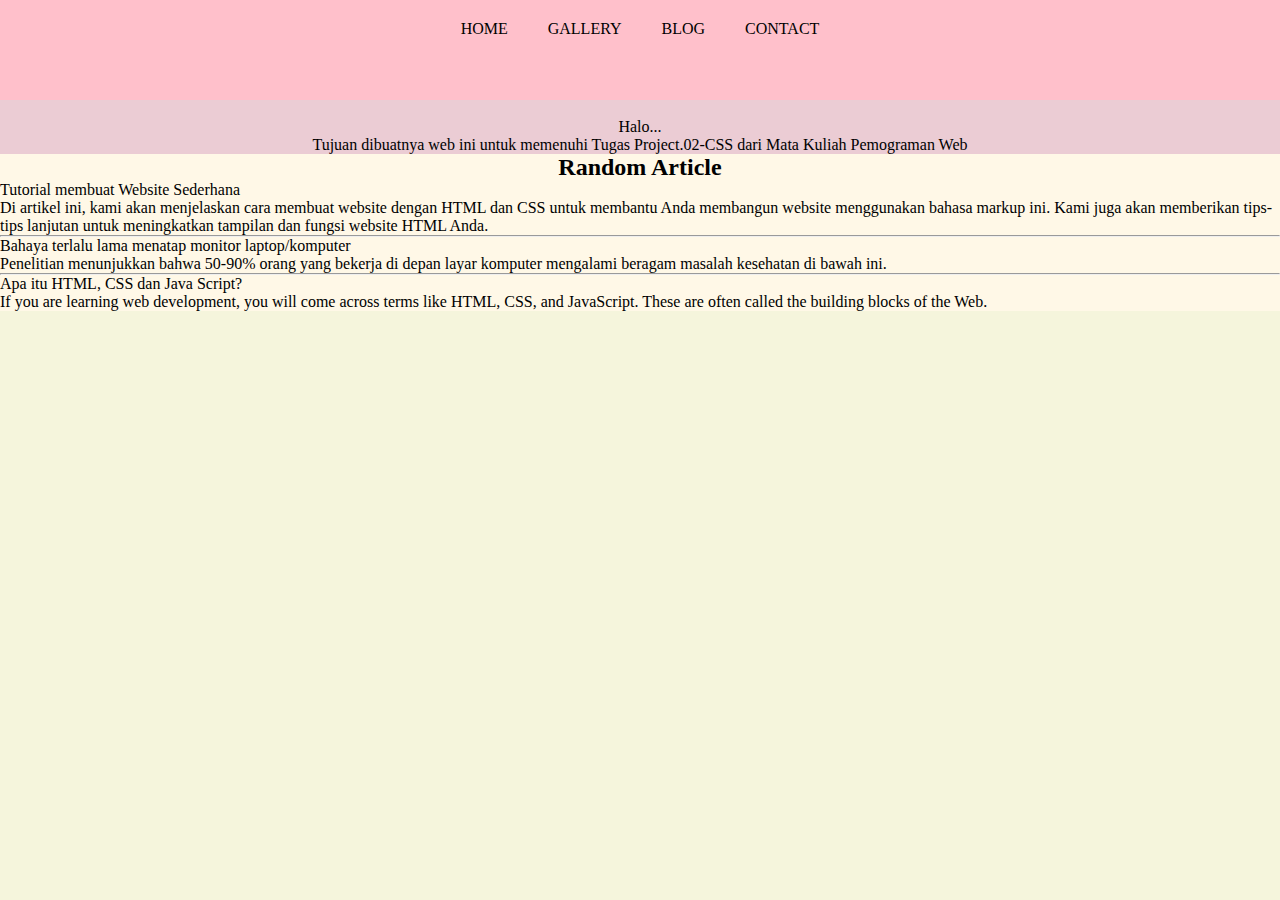
<file: blog.html>
<!DOCTYPE html>
<html lang="en">
<head>
    <meta charset="UTF-8">
    <meta name="viewport" content="width=device-width, initial-scale=1.0">
    <title>Project.02-CSS (Random Blog)</title>
    <link rel="stylesheet" href="style.css">
</head> 
<body> 
    <!-- NAVIGATION BAR -->
    <div class="navbar">
        <ul class="ul-navbar">
            <li class="li-navbar">
                <a href="index.html" class="a-navbar">HOME</a>
            </li>
            <li class="li-navbar">
                <a href="gallery.html" class="a-navbar">GALLERY</a>
            </li>
            <li class="li-navbar">
                <a href="blog.html" class="a-navbar">BLOG</a>
            </li>
            <li class="li-navbar">
                <a href="contact.html" class="a-navbar">CONTACT</a>
            </li>
        </ul>
    </div>
    </div>
    <!-- NAVIGATION BAR END -->

    <!-- CONTENT -->
    <div class="content" style="text-align:center;">
        <br>
        <a id="typewriter"></a> 

        <br>
        <a>Tujuan dibuatnya web ini untuk memenuhi Tugas Project.02-CSS dari Mata Kuliah Pemograman Web</a>
    </div>
    <!-- CONTENT END -->

    <!-- FOOTER -->
    <div class="footer1">
        <ul class="ul-footer1" style="text-align: center;">
            <li class="li-footer1">
                <h2> Random Article</h2>
            </li>
        </ul>

    <div class="footer2">
        <p class="p-footer2">Tutorial membuat Website Sederhana</p>
            <a href="https://www.hostinger.co.id/tutorial/cara-membuat-website-dengan-html?ppc_campaign=google_search_generic_hosting_all&bidkw=defaultkeyword&lo=9127978&gad_source=1&gclid=CjwKCAjwnv-vBhBdEiwABCYQA-VO99f42mCI_HQTK90ia6amw4jK9VuHpnFFkNELUwT4rkX2uIlyMBoCrNsQAvD_BwE">Di artikel ini, kami akan menjelaskan cara membuat website dengan HTML dan CSS untuk membantu Anda membangun website menggunakan bahasa markup ini. Kami juga akan memberikan tips-tips lanjutan untuk meningkatkan tampilan dan fungsi website HTML Anda.</a>
        
        <hr>
            <p class="p-footer2">Bahaya terlalu lama menatap monitor laptop/komputer</p>
            <a href="https://hellosehat.com/mata/penyakit-mata/risiko-kesehatan-komputer/">Penelitian menunjukkan bahwa 50-90% orang yang bekerja di depan layar komputer mengalami beragam masalah kesehatan di bawah ini.</a>

        <hr>
            <p class="p-footer2">Apa itu HTML, CSS dan Java Script?</p>
            <a href="https://www.freecodecamp.org/news/html-css-and-javascript-explained-for-beginners/">If you are learning web development, you will come across terms like HTML, CSS, and JavaScript. These are often called the building blocks of the Web.</a>

    </div>
    <!-- FOOTER END -->
    <script>
        var text = "Halo.... Perkenalkan nama saya Feykha Koem dengan NIM 220211060326";
        var speed = 100; // milliseconds per character

        function typeWriter() {
            if (text.length > 0) {
                document.getElementById("typewriter").innerHTML += text.charAt(0);
                text = text.substring(1);
                setTimeout(typeWriter, speed);
            }
        }

        typeWriter();
    </script>
</body>
</html>
</file>
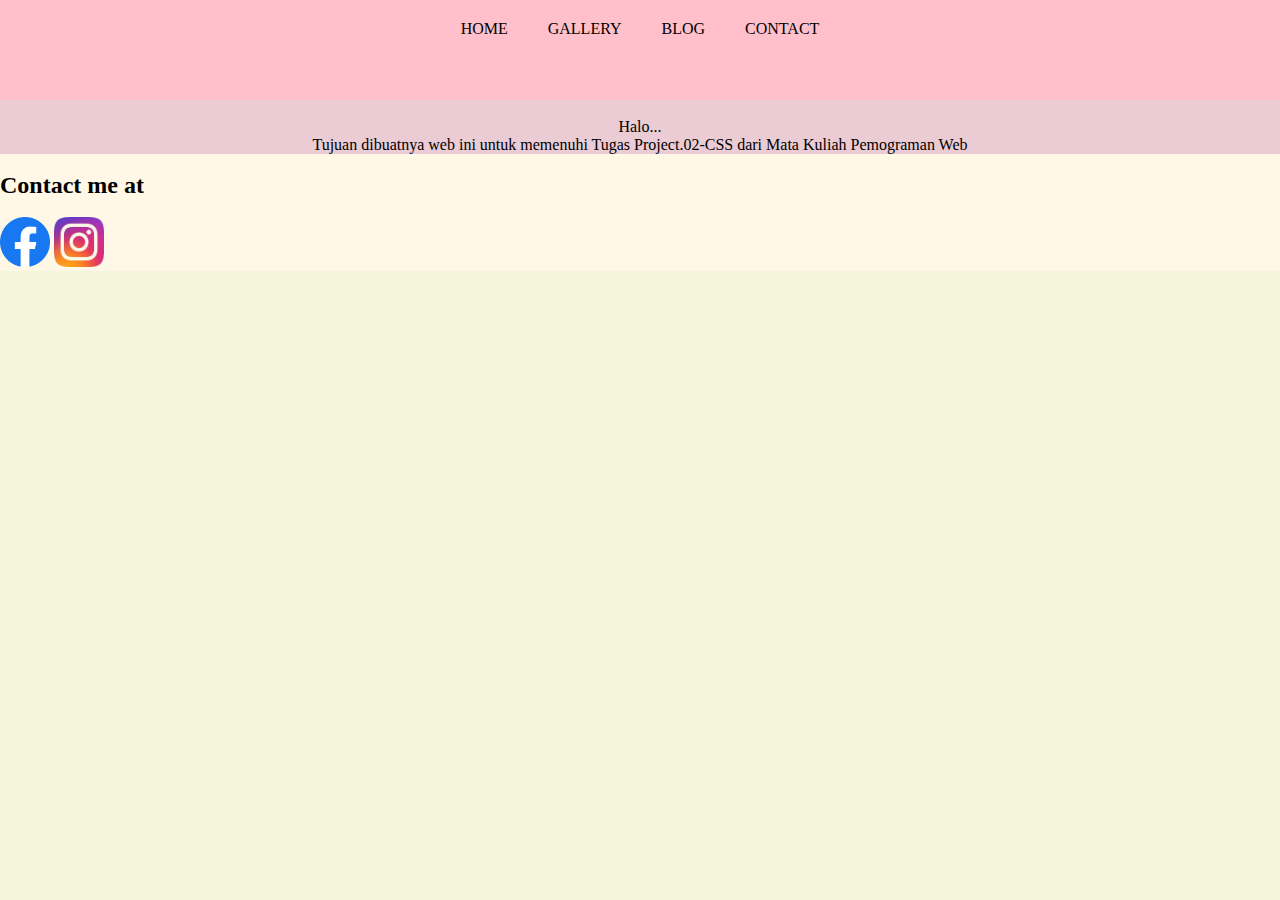
<file: contact.html>
<!DOCTYPE html>
<html lang="en">
<head>
    <meta charset="UTF-8">
    <meta name="viewport" content="width=device-width, initial-scale=1.0">
    <title>Project.02-CSS (Contact Page)</title>
    <link rel="stylesheet" href="style.css">
</head>
<body>
    <!-- NAVIGATION BAR -->
    <div class="navbar">
        <ul class="ul-navbar">
            <li class="li-navbar">
                <a href="index.html" class="a-navbar">HOME</a>
            </li>
            <li class="li-navbar">
                <a href="gallery.html" class="a-navbar">GALLERY</a>
            </li>
            <li class="li-navbar">
                <a href="blog.html" class="a-navbar">BLOG</a>
            </li>
            <li class="li-navbar">
                <a href="contact.html" class="a-navbar">CONTACT</a>
            </li>
        </ul>
    </div>
    <!-- NAVIGATION BAR END -->

    <!-- CONTENT -->
    <div class="content" style="text-align:center;">
        <br>
        <a id="typewriter"></a> 

        <br>
        <a>Tujuan dibuatnya web ini untuk memenuhi Tugas Project.02-CSS dari Mata Kuliah Pemograman Web</a>
    </div>
    <!-- CONTENT END -->


    <!-- FOOTER -->
    <div class="footer">
        <br>
        <h2> Contact me at </h2>
        <br>
        <a href="https://www.facebook.com/profile.php?id=100009286394470&mibextid=ZbWKwL">
            <img src="facebook.png" width="50px"></a>
        <a href="https://instagram.com/wh.ite_sun?utm_source=qr&igshid=MzNlNGNkZWQ4Mg==">
            <img src="instagram.png" width="50px"></a>
    </div>
    
    <script>
        var text = "Halo.... Perkenalkan nama saya Feykha Koem dengan NIM 220211060326";
        var speed = 100; // milliseconds per character

        function typeWriter() {
            if (text.length > 0) {
                document.getElementById("typewriter").innerHTML += text.charAt(0);
                text = text.substring(1);
                setTimeout(typeWriter, speed);
            }
        }

        typeWriter();
    </script><!-- FOOTER END -->
</body>
</html>
</file>
<file: style.css>
*{
    margin: 0;
    padding: 0;
}
body {
    background-color: beige;
}
a{
    text-decoration: none;
    color: black;
}
.navbar {
    background-color: pink;
    width: 100%;
    height: 100px;
}

.ul-navbar {
    display: flex;
    justify-content: center;
}

.li-navbar {
    border: 1px;
    list-style-type: none;
    align-items: center;
    padding: 20px;
}

.li-navbar a:hover{
    text-decoration: underline;
}

.insert{
    display: grid;
    place-items: center;
}



.btn{
    padding: 10px;
    background-color: pink;
    text-align: center;
    border: none;
    cursor: pointer;
}

.content {
    background-color:#EBCCD4;
}


.footer {
    background-color: #fff8e7;
}

.footer1 {
    background-color: #fff8e7;
    /* display: flex;
    flex-flow: column;
    justify-content: center;
    align-items: center; */
}

.li-footer1 {
    list-style-type: none;
}

.footer2 {
    background-color: #fff8e7;
}
.centered {
    display: flex;
    justify-content: center;
    /* Center horizontally */
    align-items: center;
    /* Center vertically */
    height: 100vh;
}
a.my-button {
    background: linear-gradient(to right, #ec7de3, #fbe0ff);
    background-color: #fbe0ff;
    color: #fff;
    font-family: Trebuchet MS;
    font-size: 18px;
    font-weight: 800;
    font-style: normal;
    text-decoration: none;
    padding: 14px 15px;
    border: 0px solid #000;
    border-radius: 10px;
    display: inline-flex;
    justify-content: center;
    align-items: center;
}

a.my-button span {
    margin-right: 15px;
    display: block;
    width: 29px;
    height: 29px;
    background-image: url([data-uri]);
    background-repeat: no-repeat;
    background-size: contain;
    transform: rotate(0deg);
}

a.my-button:hover {
    background: linear-gradient(to right, #ec7de3, #fbe0ff);
    background-color: #fbe0ff;
}

a.my-button:active {
    transform: scale(0.95);
}
</file>
